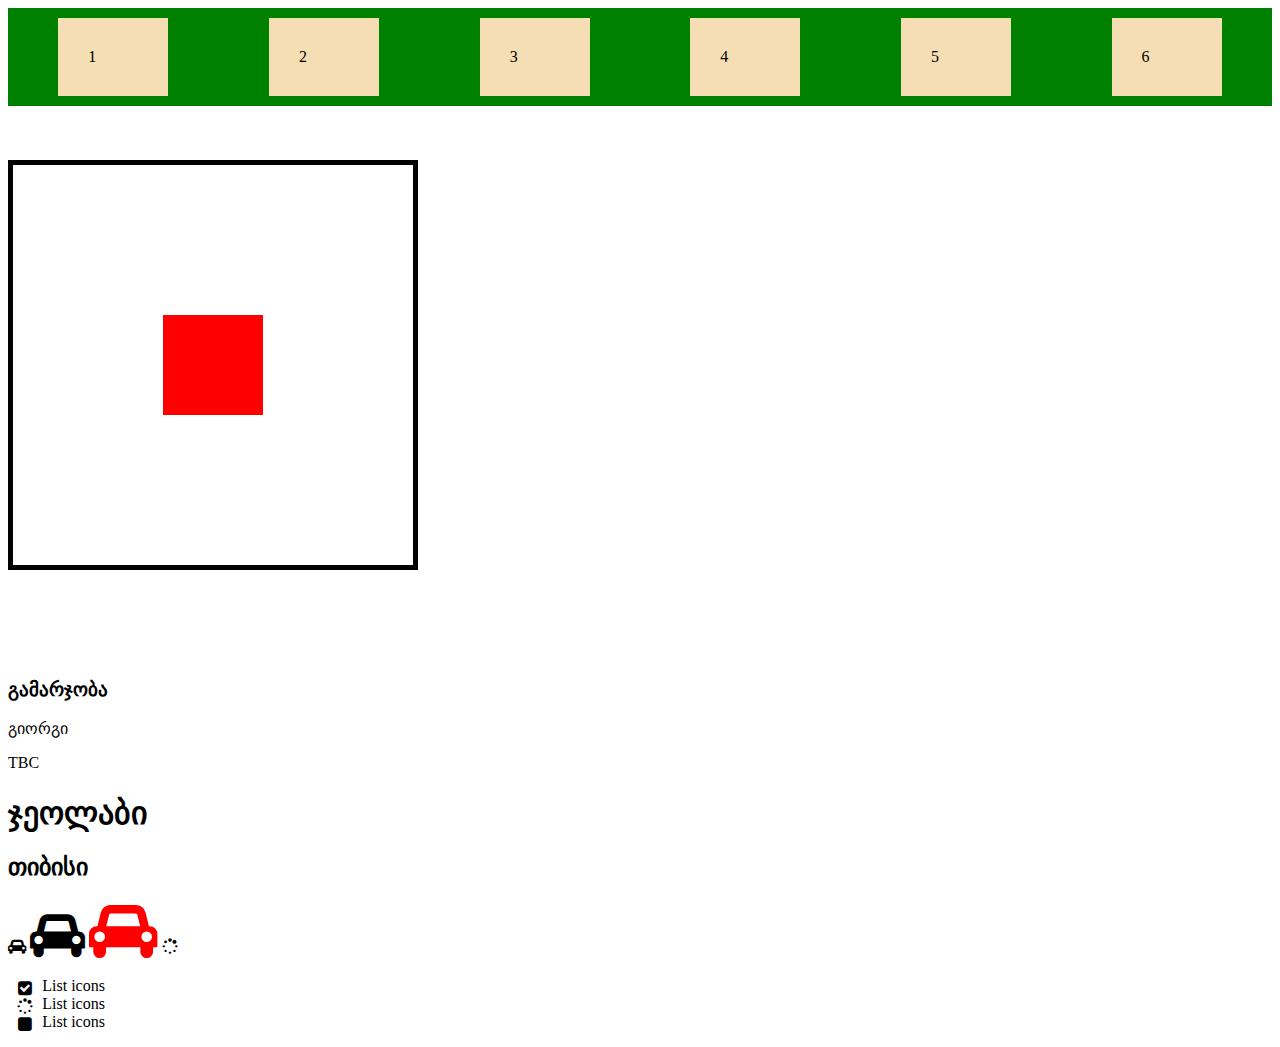
<file: index.html>
<!DOCTYPE html>
<html>
  <head>
    <title>ლექცია 9</title>
    <link rel="stylesheet" type="text/css" href="./styles/style.css" />
    <link
      rel="stylesheet"
      href="https://cdnjs.cloudflare.com/ajax/libs/font-awesome/4.7.0/css/font-awesome.min.css"
    />
  </head>
  <body>
    <div class="cont">
      <div>1</div>
      <div>2</div>
      <div>3</div>
      <div>4</div>
      <div>5</div>
      <div>6</div>
    </div>

    <br />
    <br />
    <br />

    <div class="center">
      <div></div>
    </div>

    <br />
    <br />
    <br />
    <br />
    <br />
    <h3>გამარჯობა</h3>
    <p>გიორგი</p>
    <p>TBC</p>
    <h1>ჯეოლაბი</h1>
    <h2>თიბისი</h2>
    <i class="fa fa-car"></i>
    <i class="fa fa-car" style="font-size: 48px"></i>
    <i class="fa fa-car" style="font-size: 60px; color: red"></i>
    <i class="fa fa-spinner fa-spin"></i>
    <ul class="fa-ul">
      <li><i class="fa-li fa fa-check-square"></i>List icons</li>
      <li><i class="fa-li fa fa-spinner fa-spin"></i>List icons</li>
      <li><i class="fa-li fa fa-square"></i>List icons</li>
    </ul>
  </body>
</html>
</file>
<file: styles/style.css>
.cont{
    display: flex;
    /* flex-direction: row-reverse; */
    background-color: green;
    flex-wrap: wrap;
    /* flex-flow: row-reverse wrap; */
    /* justify-content: center; */
    /* justify-content: space-between; */
    justify-content: space-around;
}

.cont > div{
    width: 50px;
    padding: 30px;
    background-color: wheat;
    margin: 10px;
}

.center{
    width: 400px;
    height: 400px;
    border: 5px solid black;
    display: flex;
    justify-content: center;
    align-items: center;
}

.center  > div{
    width: 100px;
    height: 100px;
    background-color: red;
}
</file>
